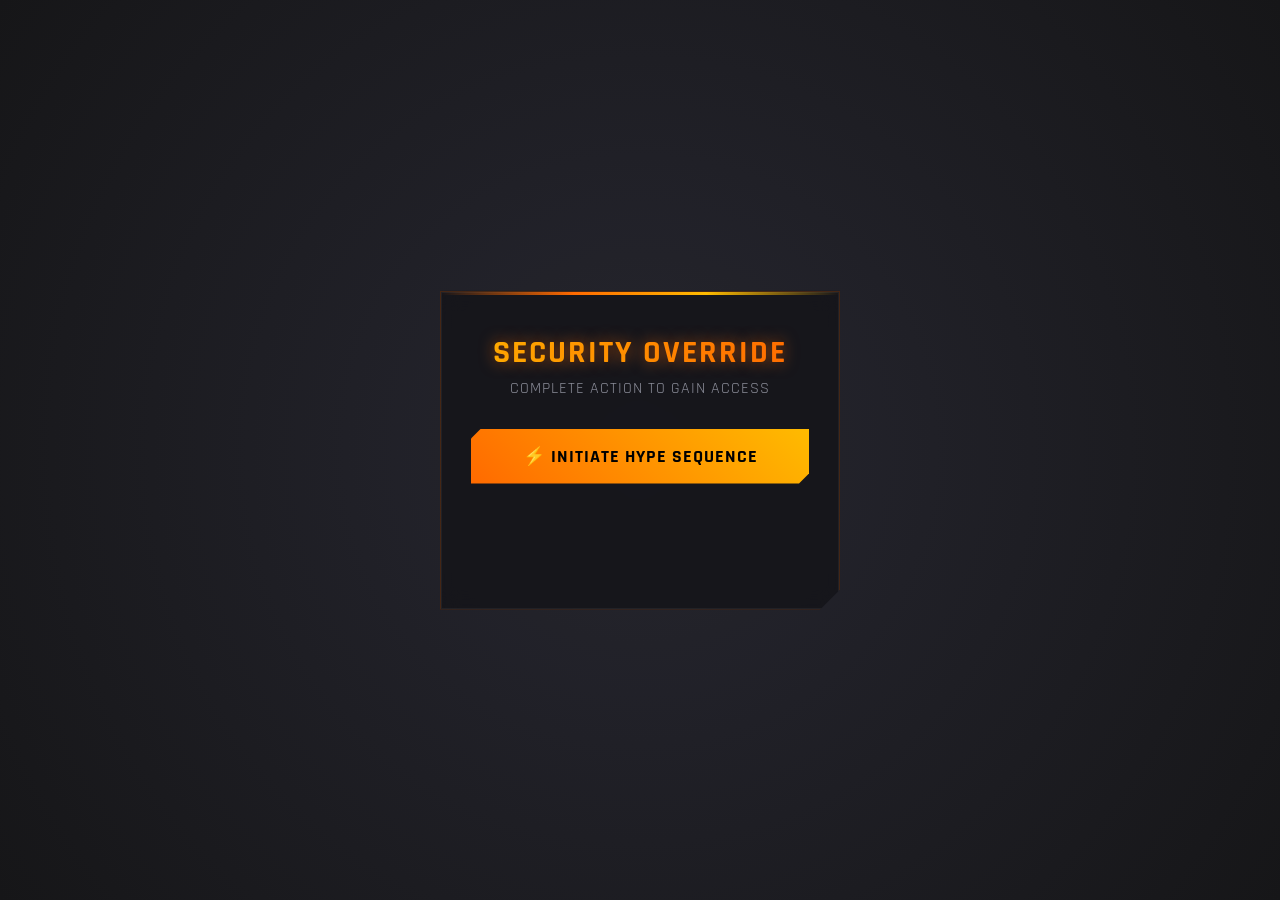
<file: index.html>
<!DOCTYPE html>
<html lang="en">
<head>
    <meta charset="UTF-8">
    <meta name="viewport" content="width=device-width, initial-scale=1.0">
    <title>ZEXI TOOL | Secure Access</title>
    
    <link href="https://fonts.googleapis.com/css2?family=Rajdhani:wght@500;700&display=swap" rel="stylesheet">

    <style>
        :root {
            /* Free Fire & Cyberpunk Theme Colors */
            --ff-orange: #ff6a00;
            --ff-yellow: #ffbb00;
            --bg-dark: #0a0a0c;
            --panel-bg: rgba(20, 20, 25, 0.85);
            --text-main: #f8f9fa;
            --text-muted: #8b8d99;
            --glow-shadow: 0 0 15px rgba(255, 106, 0, 0.6);
            --danger: #ff3333;
            --success: #00ff88;
        }

        * {
            box-sizing: border-box;
            margin: 0;
            padding: 0;
        }

        body {
            font-family: 'Rajdhani', sans-serif;
            background: radial-gradient(circle at center, #1a1a24 0%, var(--bg-dark) 100%);
            color: var(--text-main);
            min-height: 100vh;
            display: flex;
            align-items: center;
            justify-content: center;
            overflow: hidden;
        }

        /* Abstract Background Elements */
        body::before {
            content: '';
            position: absolute;
            top: 0; left: 0; width: 100%; height: 100%;
            background: url('[data-uri]') repeat;
            pointer-events: none;
            z-index: 1;
        }

        .cyber-panel {
            position: relative;
            z-index: 2;
            background: var(--panel-bg);
            border: 1px solid rgba(255, 106, 0, 0.2);
            padding: 40px 30px;
            width: 90%;
            max-width: 400px;
            text-align: center;
            backdrop-filter: blur(10px);
            box-shadow: 0 20px 50px rgba(0,0,0,0.5), inset 0 0 0 1px rgba(255, 255, 255, 0.05);
            /* Angled corners for gaming vibe */
            clip-path: polygon(0 0, 100% 0, 100% calc(100% - 20px), calc(100% - 20px) 100%, 0 100%, 0 20px);
        }

        .cyber-panel::before {
            content: '';
            position: absolute;
            top: 0; left: 0; width: 100%; height: 3px;
            background: linear-gradient(90deg, transparent, var(--ff-orange), var(--ff-yellow), transparent);
        }

        .title {
            font-size: 32px;
            font-weight: 700;
            text-transform: uppercase;
            letter-spacing: 2px;
            margin-bottom: 5px;
            background: linear-gradient(90deg, var(--ff-yellow), var(--ff-orange));
            -webkit-background-clip: text;
            -webkit-text-fill-color: transparent;
            text-shadow: var(--glow-shadow);
        }

        .subtitle {
            font-size: 16px;
            color: var(--text-muted);
            margin-bottom: 30px;
            text-transform: uppercase;
            letter-spacing: 1px;
        }

        /* Pro Button Styling */
        .btn-cyber {
            position: relative;
            display: inline-flex;
            align-items: center;
            justify-content: center;
            width: 100%;
            padding: 16px 20px;
            font-family: 'Rajdhani', sans-serif;
            font-size: 18px;
            font-weight: 700;
            color: #000;
            background: linear-gradient(45deg, var(--ff-orange), var(--ff-yellow));
            border: none;
            cursor: pointer;
            text-transform: uppercase;
            letter-spacing: 1px;
            transition: all 0.3s ease;
            clip-path: polygon(10px 0, 100% 0, 100% calc(100% - 10px), calc(100% - 10px) 100%, 0 100%, 0 10px);
            overflow: hidden;
        }

        .btn-cyber:hover {
            transform: translateY(-2px);
            box-shadow: var(--glow-shadow);
            filter: brightness(1.1);
        }

        .btn-cyber:active {
            transform: scale(0.98);
        }

        /* Status Displays */
        .status-container {
            margin-top: 25px;
            min-height: 60px; /* Prevents layout shift */
        }

        .msg-text {
            font-size: 18px;
            font-weight: 500;
            margin-top: 10px;
            transition: color 0.3s ease;
        }

        .error { color: var(--danger); text-shadow: 0 0 8px rgba(255,51,51,0.5); }
        .verifying { color: var(--ff-yellow); }
        .success { color: var(--success); text-shadow: 0 0 8px rgba(0,255,136,0.5); }

        /* Modern Hex Loader */
        .loader {
            display: none;
            width: 40px;
            height: 40px;
            margin: 0 auto 10px auto;
            border: 3px solid rgba(255, 106, 0, 0.2);
            border-top-color: var(--ff-orange);
            border-bottom-color: var(--ff-yellow);
            border-radius: 50%;
            animation: cyber-spin 1s cubic-bezier(0.68, -0.55, 0.265, 1.55) infinite;
        }

        @keyframes cyber-spin {
            0% { transform: rotate(0deg); }
            100% { transform: rotate(360deg); }
        }

        .hidden { display: none !important; }
    </style>
</head>

<body>

<main class="cyber-panel">
    <h1 class="title">Security Override</h1>
    <p class="subtitle">Complete action to gain access</p>

    <button class="btn-cyber" id="hypeBtn" onclick="UnlockSystem.initiateSequence()">
        ⚡ Initiate Hype Sequence
    </button>

    <div class="status-container">
        <div id="loader" class="loader"></div>
        <div id="statusText" class="msg-text"></div>
    </div>
</main>

<script>
const UnlockSystem = {
    config: {
        targetUrl: "dashboard.html",
        hypeLink: "https://youtu.be/BBamIwRFdUc?si=mVxBYrtmrT6XvReT",
        requiredWaitSec: 15,
        verificationSec: 5
    },

    elements: {
        btn: document.getElementById('hypeBtn'),
        status: document.getElementById('statusText'),
        loader: document.getElementById('loader')
    },

    init() {
        document.addEventListener('visibilitychange', () => {
            if (document.visibilityState === 'visible') {
                this.checkStatus();
            }
        });
        this.checkStatus();
    },

    initiateSequence() {
        localStorage.setItem("hypeInitTime", Date.now());
        this.updateStatus("Sequence initiated. Awaiting confirmation...", "verifying");
        window.open(this.config.hypeLink, "_blank");
    },

    checkStatus() {
        const initTime = localStorage.getItem("hypeInitTime");
        if (!initTime) return; // Agar click nahi kiya toh kuch mat karo

        const timeElapsed = (Date.now() - initTime) / 1000;

        if (timeElapsed >= this.config.requiredWaitSec) {
            // 15 sec pure ho gaye, successful redirect
            localStorage.removeItem("hypeInitTime");
            this.startVerification();
        } else {
            // Agar jaldi aa gaya, toh timer delete NAHI karna hai
            // Bas remaining time show kar do
            let secondsLeft = Math.ceil(this.config.requiredWaitSec - timeElapsed);
            this.updateStatus(`❌ Security Alert: Please wait ${secondsLeft} more seconds on the link!`, "error");
        }
    },

    startVerification() {
        this.elements.btn.classList.add('hidden');
        this.elements.loader.style.display = "block";
        
        let timeLeft = this.config.verificationSec;

        const countdown = setInterval(() => {
            this.updateStatus(`Bypassing firewall... [${timeLeft}s]`, "verifying");
            timeLeft--;

            if (timeLeft < 0) {
                clearInterval(countdown);
                this.updateStatus("Access Granted. Redirecting...", "success");
                
                setTimeout(() => {
                    window.location.href = this.config.targetUrl;
                }, 1500); 
            }
        }, 1000);
    },

    updateStatus(message, type) {
        this.elements.status.innerHTML = message;
        this.elements.status.className = `msg-text ${type}`;
    }
};

document.addEventListener("DOMContentLoaded", () => UnlockSystem.init());

</script>

</body>
</html>
</file>
